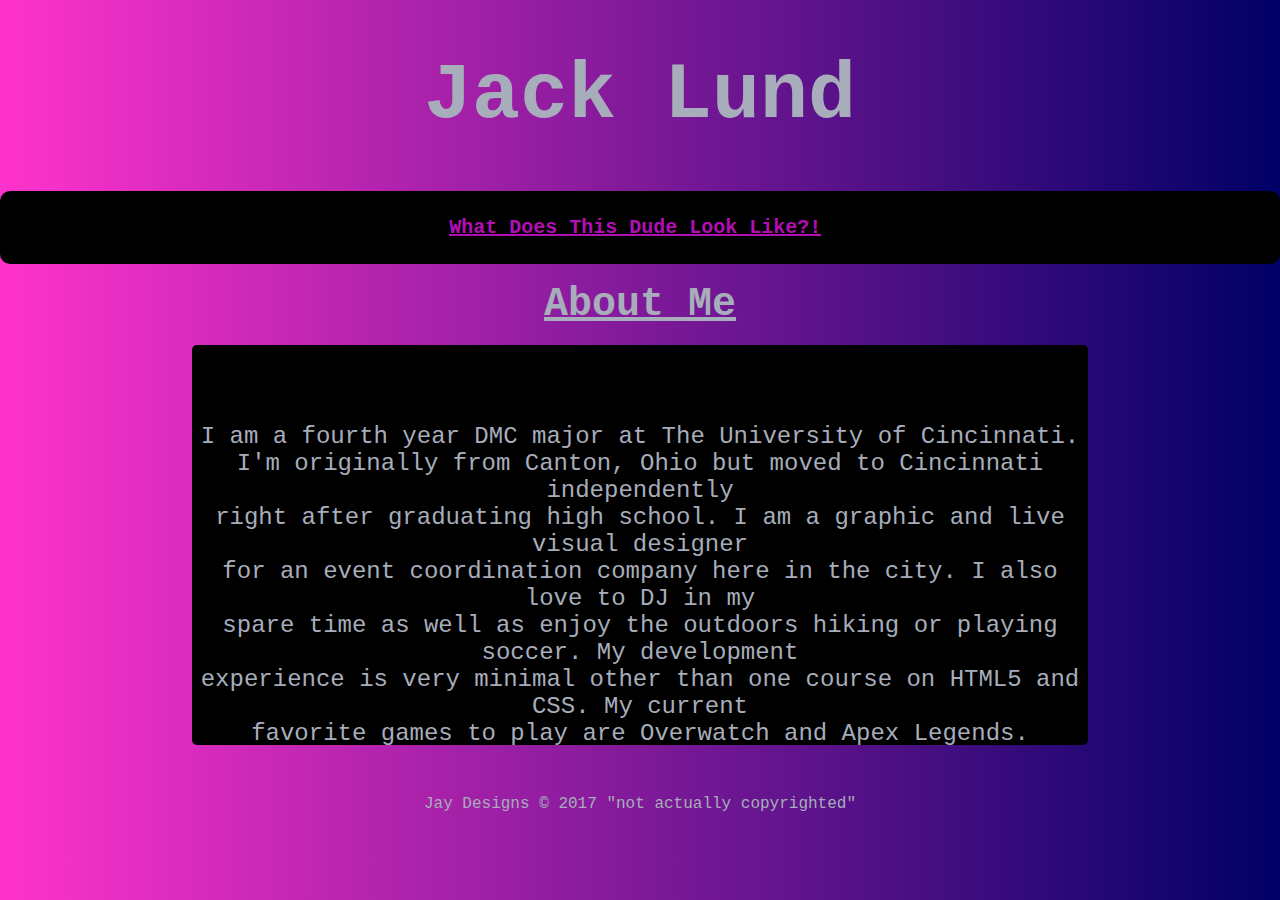
<file: index.html>
<!DOCTYPE html>
<!--
To change this license header, choose License Headers in Project Properties.
To change this template file, choose Tools | Templates
and open the template in the editor.
-->
<html>
    <head>
        <title>Jack Lund Greeting</title>
        <meta charset="UTF-8">
        <meta name="viewport" content="width=device-width, initial-scale=1.0">
        <link rel="stylesheet" type="text/css" href="greeting.css">
    </head>
    <body>
        <div>
            <h1><a href="index.html" class="header">Jack Lund</a></h1>
            <nav>
                <b>
                    <a href="picture.html" class="menu">What Does This Dude Look Like?!</a>&nbsp;    
                </b>
            </nav>
            <main>
                <br><h2 class="abouttitle"><u>About Me</u></h2><br>
                <div id="home">
 
                    <br><br><br><p class="about">
                        I am a fourth year DMC major at The University of Cincinnati. <br> 
                        I'm originally from Canton, Ohio but moved to Cincinnati independently <br> 
                        right after graduating high school. I am a graphic and live visual designer<br>
                        for an event coordination company here in the city. I also love to DJ in my <br>
                        spare time as well as enjoy the outdoors hiking or playing soccer. My development <br>
                        experience is very minimal other than one course on HTML5 and CSS. My current <br>
                        favorite games to play are Overwatch and Apex Legends. 
                    </p>
                </div>


            </main>
            
        </div>
        <footer>
            Jay Designs &copy; 2017 "not actually copyrighted"
        </footer>
    </body>
</html>
</file>
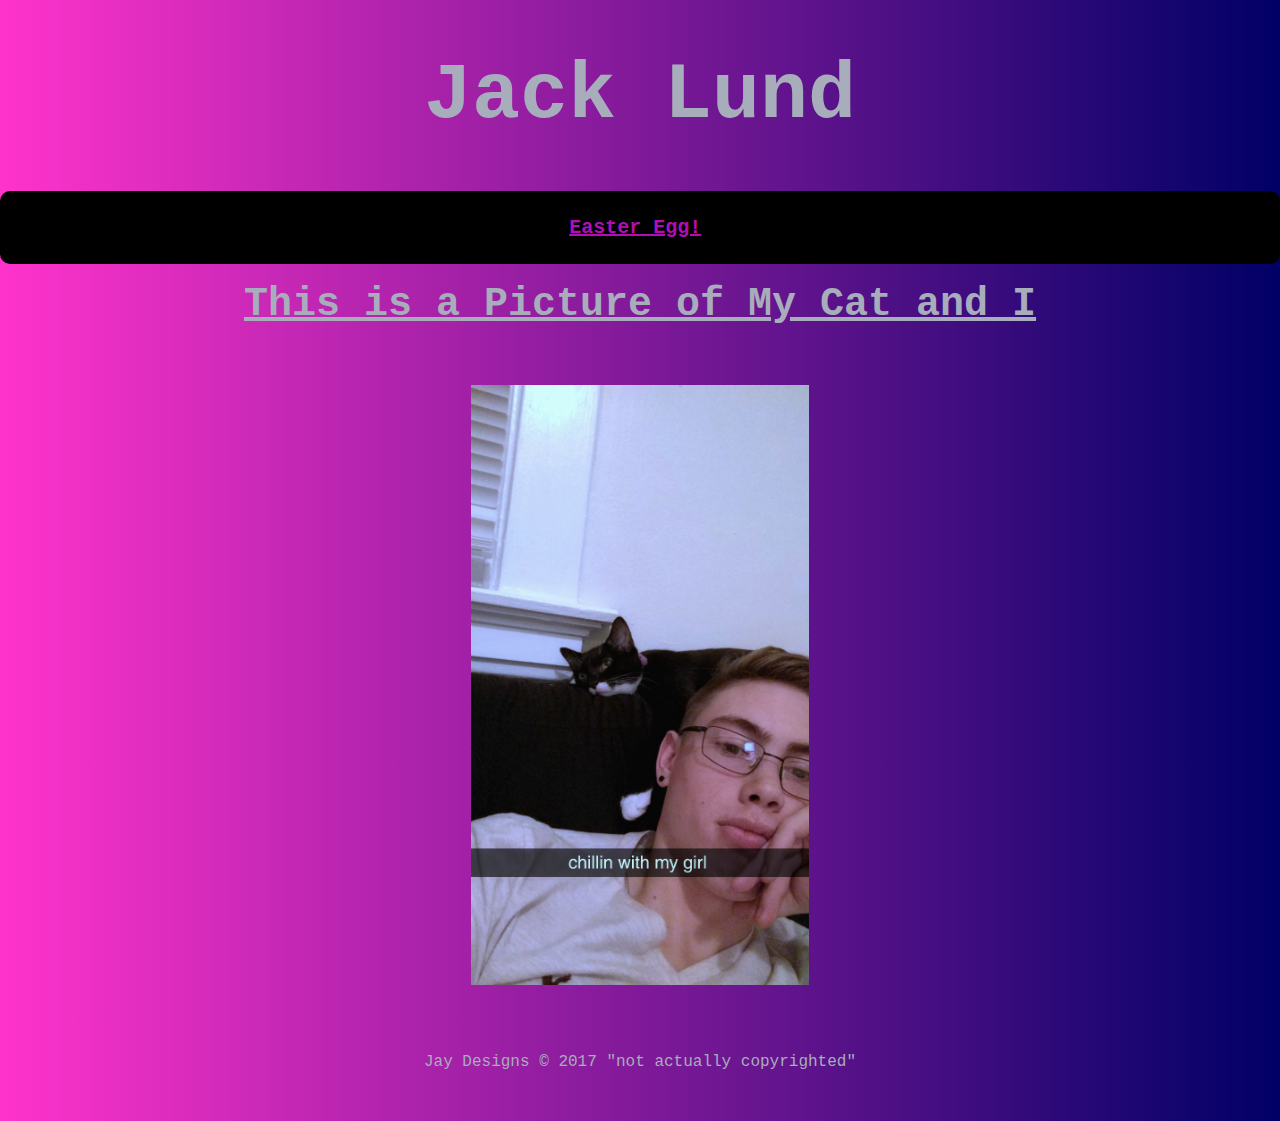
<file: picture.html>
<!DOCTYPE html>
<!--
To change this license header, choose License Headers in Project Properties.
To change this template file, choose Tools | Templates
and open the template in the editor.
-->
<html>
    <head>
        <title>Jack Lund Greeting</title>
        <meta charset="UTF-8">
        <meta name="viewport" content="width=device-width, initial-scale=1.0">
        <link rel="stylesheet" type="text/css" href="greeting.css">
    </head>
    <body>
        <div>
            <h1><a href="index.html" class="header">Jack Lund</a></h1>
            <nav>
                <b>
                <a href="https://www.youtube.com/watch?v=dQw4w9WgXcQ" class="menu">Easter Egg!</a>&nbsp;
                </b>
            </nav>
            <br><h2 class="abouttitle"><u>This is a Picture of My Cat and I</u></h2><br>
                <div class="container">
                    <img src="pic.jpeg" alt="My Cat and I"><br>
                </div>
        </div>
        <footer>
            Jay Designs &copy; 2017 "not actually copyrighted"
        </footer>
    </body>
</html>
</file>
<file: greeting.css>
body, h1, h2, h3, h4, h5, h6 {
    margin: 0;
    padding: 0;
}
body { 
    background: -webkit-linear-gradient(right, #ff33cc, #000066); 
    background: linear-gradient(to right, #ff33cc, #000066);

}

.container {
    text-align: center;
}
.about {
    
    text-align: center;
    color: #a7adba;
}
.abouttitle{
    font-size: 40px;
    color: #a7adba;
}
#home {
    background-color: #000000;
    width: 70%;
    height: 400px;
    border-radius: 5px;
    margin: auto; 
}

img {
    display: block;
    padding-top: 40px; 
    margin: auto;
    max-width: 800px;
    max-height: 600px;
    width: auto;
    height: auto;
}
body {
	font-family: Courier;
	background-color: #4f5b66;
	color: #FEFBD8;

}
nav {
    padding: 25px;
    background-color: #000000;
    text-align: center;
    border-radius: 10px 10px 10px 10px;
}

h2 {
	text-align: center;
}
h1 {
    font-size: 500%;
    padding: 50px 10px 50px; 
    text-align: center;
}
p {
    font-size: 150%;
}
footer {
    padding: 50px;
    text-align: center;
    color: #a7adba;
}
.menu {
    opacity: 1;
    color: #b20eb4;
    font-size: 20px;
}
.menu:hover{
    opacity: .5;

}
.header{
    color:#a7adba; 
    text-decoration: none;
}
.headd{
    text-decoration: none;
    color: #a7adba;
}
</file>
